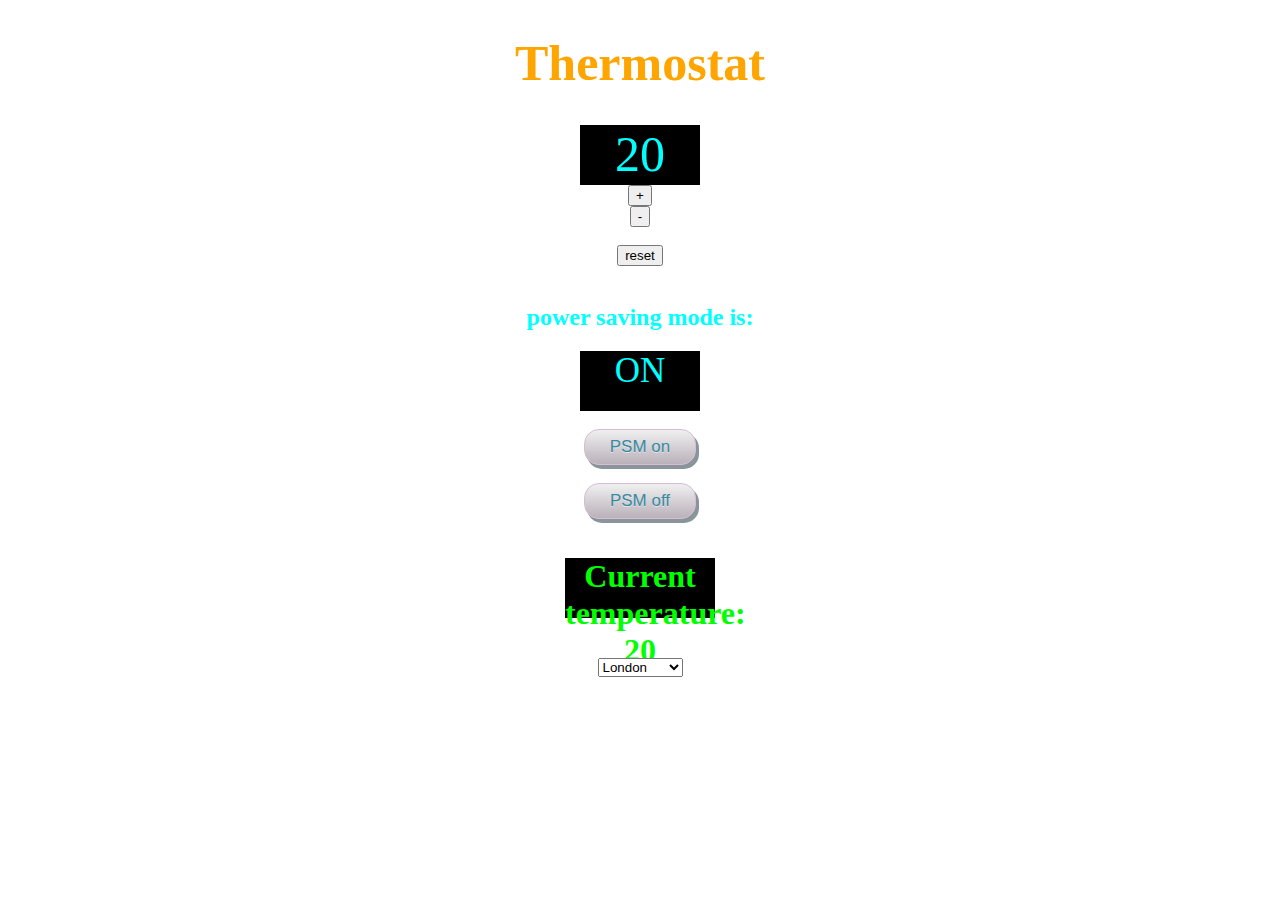
<file: index.html>
<!DOCTYPE html>
<html lang="en" dir="ltr">
<center>
  <head>
    <script src="https://code.jquery.com/jquery-2.1.4.min.js"></script>
    <meta charset="utf-8">
    <link rel="stylesheet" type="text/css" href="style.css"/>
    <title>Thermostat</title>
    <script src="src/interface.js"></script>
    <script src="src/thermostat.js"></script>
    <h1 style="font-size: 50px; color: orange"> Thermostat </h1>
  </head>
  <body style="background: url(https://themerkle.com/wp-content/uploads/2017/03/hot-vs-cold.jpg); background-repeat:no-repeat; background-position: center; background-size: 1500px">
    <div id='temperature' style="font-size: 50px; width: 120px; height: 60px; background: black"></div>
    <button id="temperature-up">+</button><br>
    <button id="temperature-down">-</button><br>
    <br>
    <button id="temperature-reset">reset</button><br>
    <br>
    <h2 style="color: cyan">power saving mode is:</h2>
    <div id="power-saving-status" style="color: cyan; font-size:35px; width: 120px; height: 60px; background: black"></div>
    <br>
    <button id="powersave-on">PSM on</button><br>
    <br>
    <button id="powersave-off">PSM off</button><br>
    <br>
    <section>
  <h1 style="color: lime; width: 150px; height: 60px; background: black">Current temperature: <span id="current-temperature">20</span></h1>
  <br>
  <select id="current-city">
    <option value="london">London</option>
    <option value="new york">New York</option>
    <option value="paris">Paris</option>
    <option value="tokyo">Tokyo</option>
    <option value="stockholm">Stockholm</option>
    <option value="moscow">Moscow</option>
  </select>
</section>
  </body>
</html>
</file>
<file: style.css>
#temperature-up:hover {
background: skyblue;
}
#temperature-down:hover {
background: lime;
}
#temperature-reset:hover {
background: violet;
}
#temperature {
  color: cyan;
}

#powersave-on {
	-moz-box-shadow: 3px 4px 0px 0px #899599;
	-webkit-box-shadow: 3px 4px 0px 0px #899599;
	box-shadow: 3px 4px 0px 0px #899599;
	background:-webkit-gradient(linear, left top, left bottom, color-stop(0.05, #ededed), color-stop(1, #bab1ba));
	background:-moz-linear-gradient(top, #ededed 5%, #bab1ba 100%);
	background:-webkit-linear-gradient(top, #ededed 5%, #bab1ba 100%);
	background:-o-linear-gradient(top, #ededed 5%, #bab1ba 100%);
	background:-ms-linear-gradient(top, #ededed 5%, #bab1ba 100%);
	background:linear-gradient(to bottom, #ededed 5%, #bab1ba 100%);
	filter:progid:DXImageTransform.Microsoft.gradient(startColorstr='#ededed', endColorstr='#bab1ba',GradientType=0);
	background-color:#ededed;
	-moz-border-radius:15px;
	-webkit-border-radius:15px;
	border-radius:15px;
	border:1px solid #d6bcd6;
	display:inline-block;
	cursor:pointer;
	color:#3a8a9e;
	font-family:Arial;
	font-size:17px;
	padding:7px 25px;
	text-decoration:none;
	text-shadow:0px 1px 0px #e1e2ed;
}
#powersave-on:hover {
	background:-webkit-gradient(linear, left top, left bottom, color-stop(0.05, #bab1ba), color-stop(1, #ededed));
	background:-moz-linear-gradient(top, #bab1ba 5%, #ededed 100%);
	background:-webkit-linear-gradient(top, #bab1ba 5%, #ededed 100%);
	background:-o-linear-gradient(top, #bab1ba 5%, #ededed 100%);
	background:-ms-linear-gradient(top, #bab1ba 5%, #ededed 100%);
	background:linear-gradient(to bottom, #bab1ba 5%, #ededed 100%);
	filter:progid:DXImageTransform.Microsoft.gradient(startColorstr='#bab1ba', endColorstr='#ededed',GradientType=0);
	background-color:#bab1ba;
}
#powersave-on:active {
	position:relative;
	top:1px;
}

#powersave-off {
	-moz-box-shadow: 3px 4px 0px 0px #899599;
	-webkit-box-shadow: 3px 4px 0px 0px #899599;
	box-shadow: 3px 4px 0px 0px #899599;
	background:-webkit-gradient(linear, left top, left bottom, color-stop(0.05, #ededed), color-stop(1, #bab1ba));
	background:-moz-linear-gradient(top, #ededed 5%, #bab1ba 100%);
	background:-webkit-linear-gradient(top, #ededed 5%, #bab1ba 100%);
	background:-o-linear-gradient(top, #ededed 5%, #bab1ba 100%);
	background:-ms-linear-gradient(top, #ededed 5%, #bab1ba 100%);
	background:linear-gradient(to bottom, #ededed 5%, #bab1ba 100%);
	filter:progid:DXImageTransform.Microsoft.gradient(startColorstr='#ededed', endColorstr='#bab1ba',GradientType=0);
	background-color:#ededed;
	-moz-border-radius:15px;
	-webkit-border-radius:15px;
	border-radius:15px;
	border:1px solid #d6bcd6;
	display:inline-block;
	cursor:pointer;
	color:#3a8a9e;
	font-family:Arial;
	font-size:17px;
	padding:7px 25px;
	text-decoration:none;
	text-shadow:0px 1px 0px #e1e2ed;
}
#powersave-off:hover {
	background:-webkit-gradient(linear, left top, left bottom, color-stop(0.05, #bab1ba), color-stop(1, #ededed));
	background:-moz-linear-gradient(top, #bab1ba 5%, #ededed 100%);
	background:-webkit-linear-gradient(top, #bab1ba 5%, #ededed 100%);
	background:-o-linear-gradient(top, #bab1ba 5%, #ededed 100%);
	background:-ms-linear-gradient(top, #bab1ba 5%, #ededed 100%);
	background:linear-gradient(to bottom, #bab1ba 5%, #ededed 100%);
	filter:progid:DXImageTransform.Microsoft.gradient(startColorstr='#bab1ba', endColorstr='#ededed',GradientType=0);
	background-color:#bab1ba;
}
#powersave-off:active {
	position:relative;
	top:1px;
}
</file>
